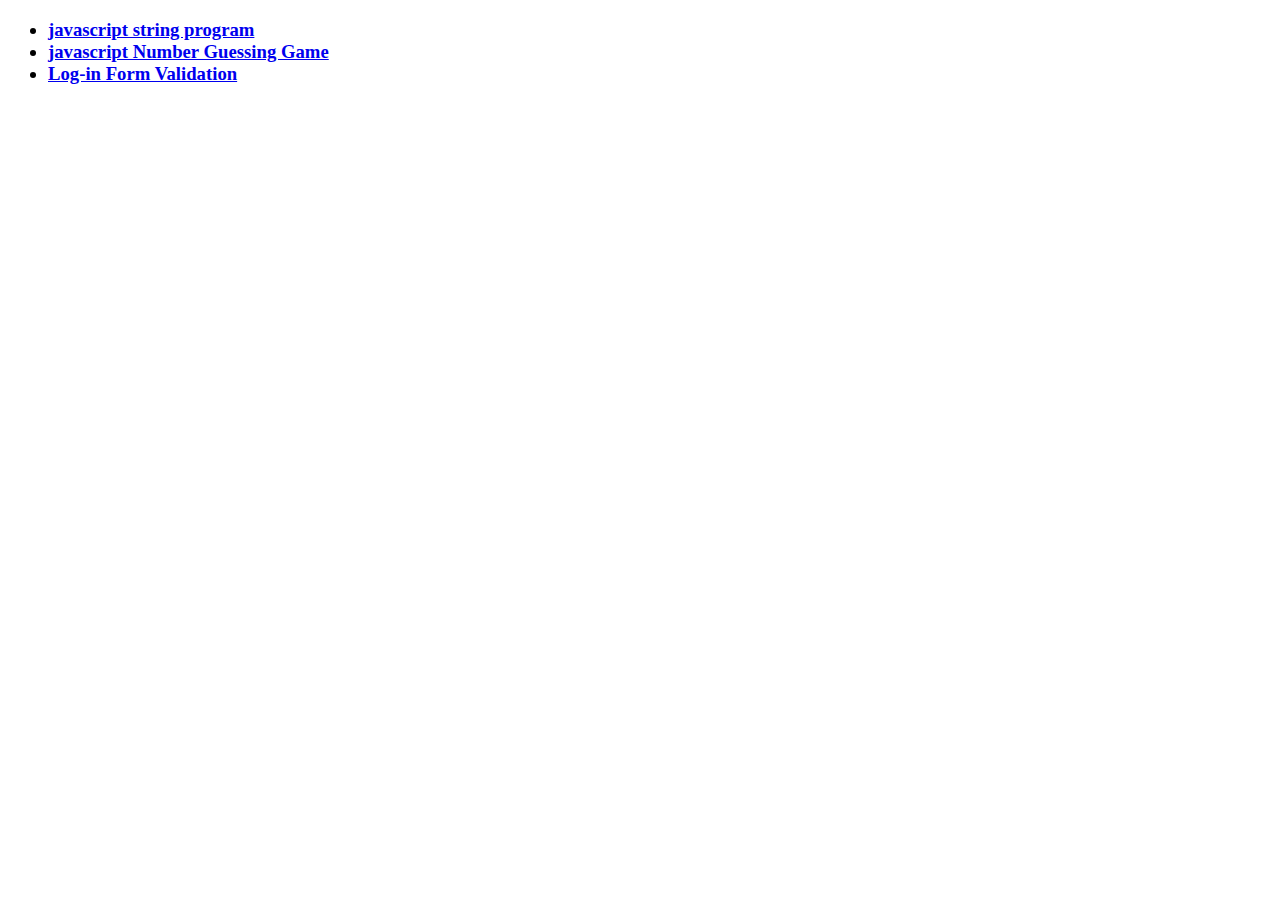
<file: index.html>
<!DOCTYPE html>
<html lang="en">
<head>
    <meta charset="UTF-8">
    <meta name="viewport" content="width=device-width, initial-scale=1.0">
    <title>Document</title>
</head>
<body>
    <h3>
        <ul>
            <li><a href="./program string/index.html">javascript string program</a></li>
            <li><a href="./Number Guessing Game/index.html">javascript Number Guessing Game</a></li>
            <li><a href="./Log in - Validation/index.html">Log-in Form Validation</a></li>
        </ul>
    </h3>
    
    
</body>
</html>
</file>
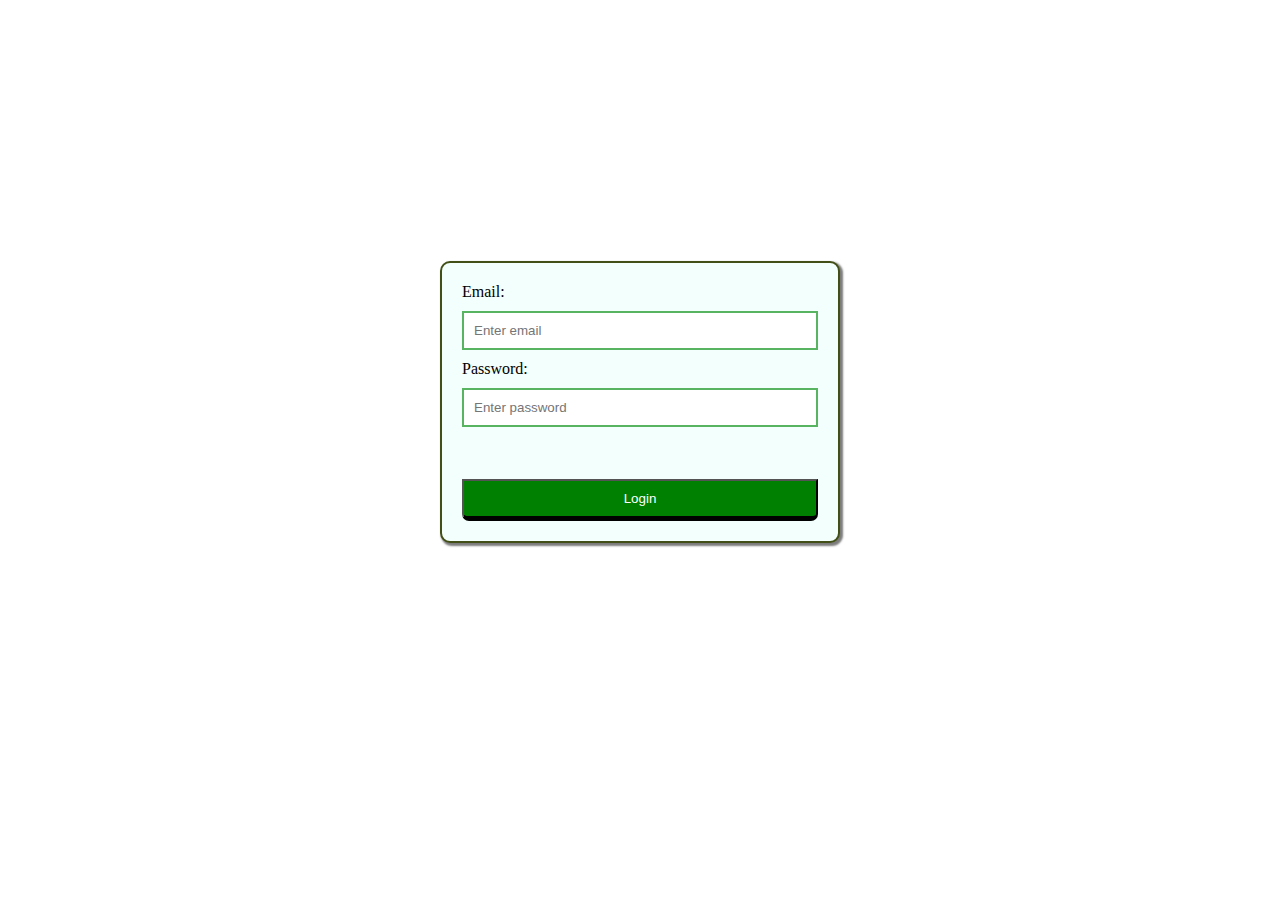
<file: Log in - Validation/index.html>
<!DOCTYPE html>
<html lang="en">
<head>
    <meta charset="UTF-8">
    <meta name="viewport" content="width=device-width, initial-scale=1.0">
    <title>Document</title>
    <link rel="stylesheet" href="style.css">
</head>
<body>
    
    <div class="container">
        <div class="wrapper">
            <form id="loginForm">

                <label for="email">Email:</label>
                <input type="email" id="email" placeholder="Enter email" required>

                <label for="password">Password:</label>
                <input type="password" id="password" placeholder="Enter password" required>

                <p id="emailError" class="error"></p>
                <p id="passwordError" class="error"></p>

                <button type="button" onclick="check()">Login</button>
                
            </form>
        </div>
    </div>

    <script src="./script.js"></script>
</body>
</html>
</file>
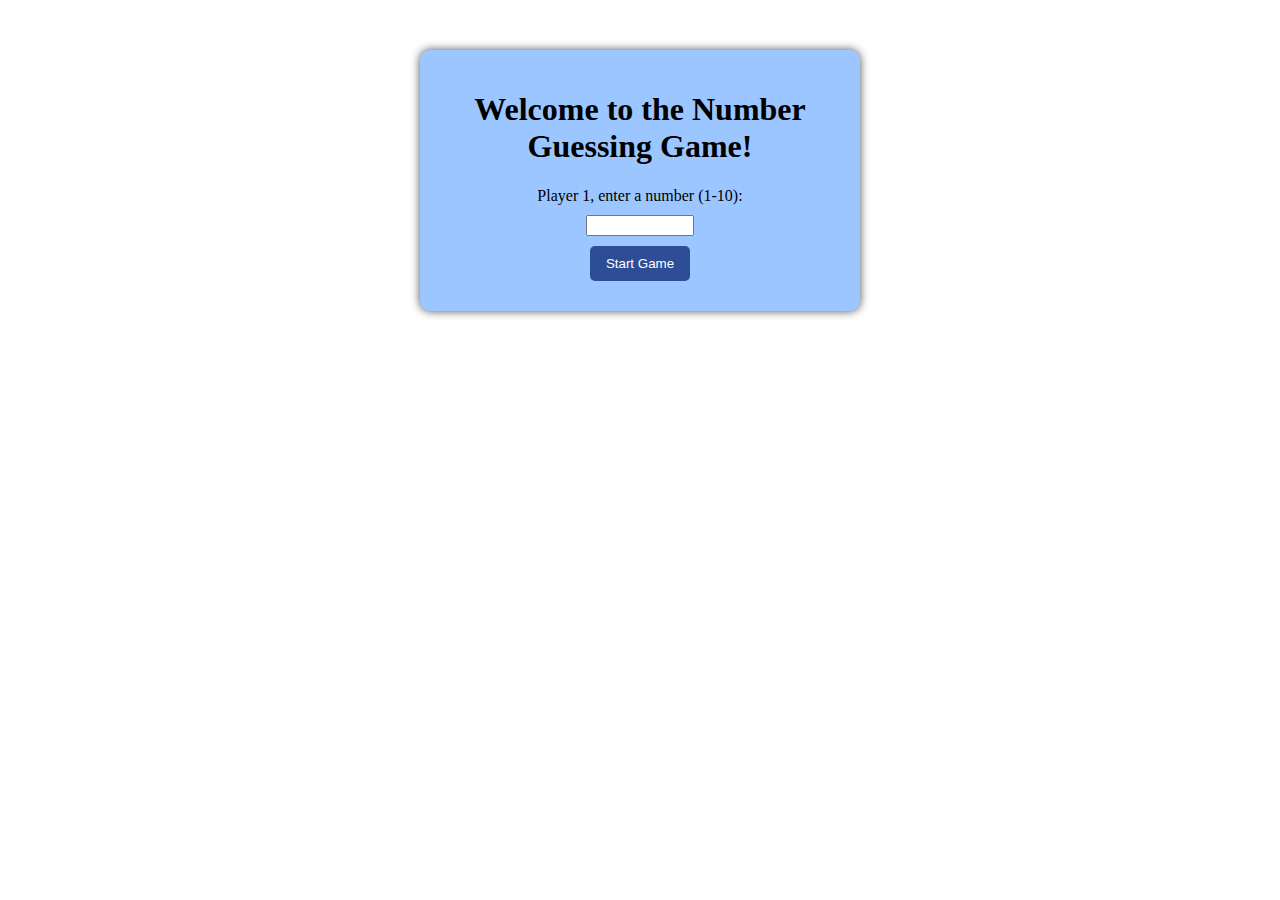
<file: Number Guessing Game/index.html>
<!DOCTYPE html>
<html lang="en">
<head>
    <meta charset="UTF-8">
    <meta name="viewport" content="width=device-width, initial-scale=1.0">
    <link rel="stylesheet" href="./style.css">
    <title>Number Guessing Game</title>
</head>
<body>
    <div class="container">

        <!-- heading  -->
        <h1>Welcome to the Number Guessing Game!</h1>

        <!-- player 1 block -->
        <div id="inputSection">
            <label for="inputNumber">Player 1, enter a number (1-10):</label>
            <input type="number" id="inputNumber" min="1" max="10">
            <button onclick="startGame()">Start Game</button>
        </div>

        <!-- player 2 block -->
        <div id="guessSection">
            <label for="guess">Player 2, make a guess, Hint: (1-10):</label>
            <div id="counter"></div>
            <input type="number" id="guess" min="1" max="10">
            <button onclick="checkGuess()">Submit Guess</button>
        </div>

        
        <!-- resutl to show -->
        <div id="result"></div>

        <div id="celebration" class="hidden"></div>
    </div>
    <script src="./script.js"></script>
</body>
</html>
</file>
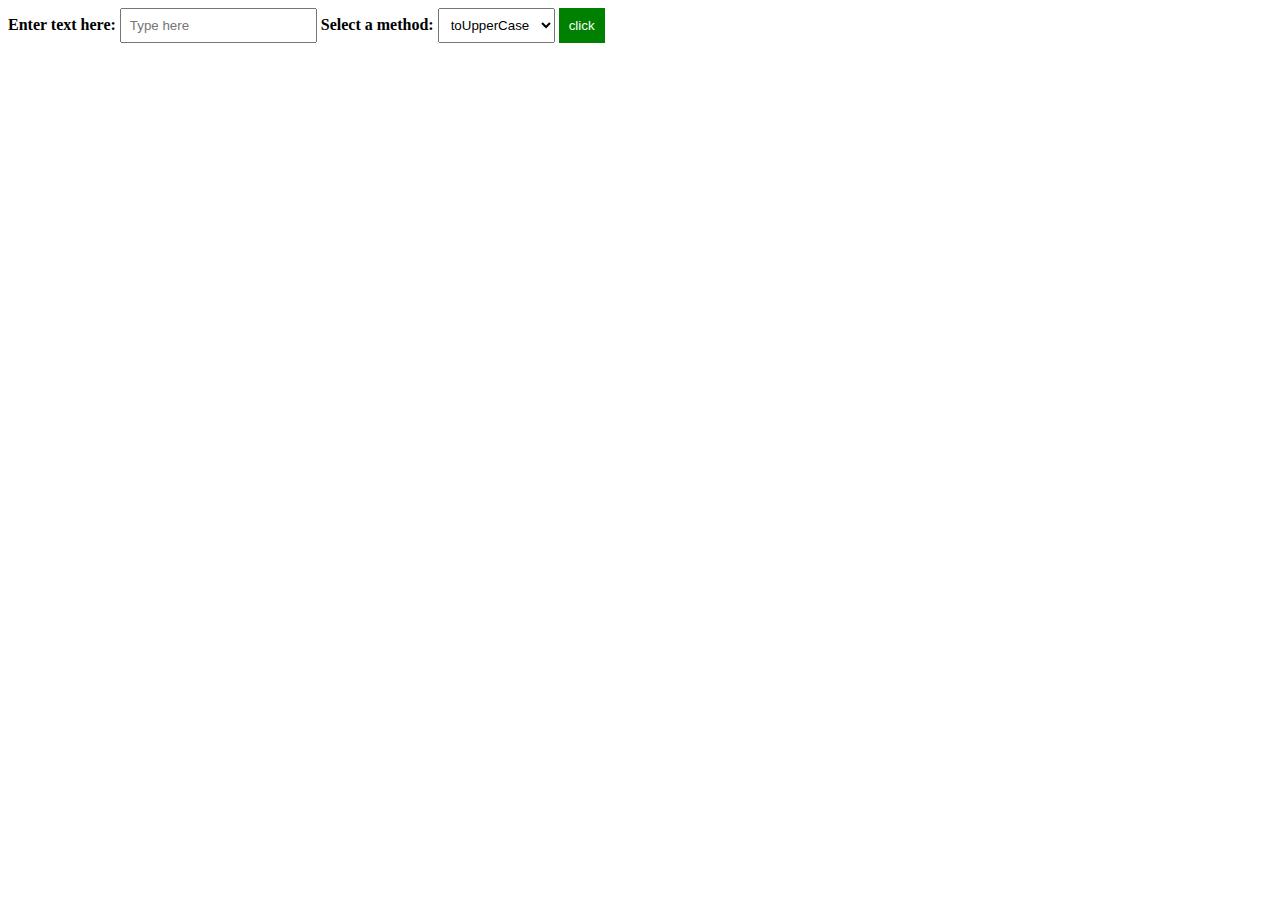
<file: program string/index.html>
<!DOCTYPE html>
<html lang="en">
<head>
  <meta charset="UTF-8">
  <meta name="viewport" content="width=device-width, initial-scale=1.0">
  <title>Document</title>

  <link rel="stylesheet" href="style.css">
</head>
<body>

<div class="container">
  
  <label for="userInput">Enter text here:</label>
  <input type="text" id="userInput" placeholder="Type here">
  
  <label for="methodSelect">Select a method:</label>
  <select id="methodSelect">
    <option value="toUpperCase">toUpperCase</option>
    <option value="toLowerCase">toLowerCase</option>
    <option value="repeat">repeat</option>
    <option value="slice">slice</option>
    <option value="split">split</option>
    <option value="padStart">padStart</option>
    <option value="search">search</option>
  </select>
  
  <button onclick="applyStringMethod()"> click </button>
  
  <div id="resultContainer"></div>
</div>

<script src="script.js"></script>
</body>
</html>
</file>
<file: Log in - Validation/style.css>
.container {
    display: flex;
    justify-content: center;
    align-items: center;
}

.wrapper {
    width: 400px;
    margin: 20% auto;
}

form {
    display: flex;
    flex-direction: column;
    padding: 20px;
    border: 2px solid rgb(66, 80, 23);
    border-radius: 10px;
    background-color: #f3fffc;
    box-shadow: 2px 2px 2px 1px #00000084;
}

label {
    margin-bottom: 10px;
}

input {
    padding: 10px;
    margin-bottom: 10px;
    border: 2px solid #59b462;
}

button {
    padding: 10px 30px;

    color: white;
    background-color: green;
    
    border-bottom: 5px  solid black;
    border-bottom-left-radius: 7px;
    border-bottom-right-radius: 7px;

}

button:hover {
    background-color: red;
}

.error {
    color: red;
    margin-bottom: 5px;
}
</file>
<file: Number Guessing Game/style.css>
.container {
    width: 400px;
    margin: 50px auto;
    background-color: #9bc6ff;
    text-align: center;
    padding: 20px;
    border-radius: 10px;
    box-shadow: 0 0 10px rgba(0, 0, 0, 0.7);
}

button {
    padding: 10px;
    margin-top: 10px;
    background-color: #2d4e96;
    color: #fff;
    border: none;
    border-radius: 5px;
}

#inputSection{
    display: block;
}

#guessSection{
    display: none;
}

input, button {
    display: block;
    width: 100px;
    margin: 10px auto;
}

#celebration {
    margin-top: 20px;
}

.hidden {
    display: none;
}
</file>
<file: program string/style.css>
/* body{
    padding: 0;
    margin: 0;
    inset-block: block;
} */
.container {
    margin: 0 auto;
}
  label {
    font-weight: bold;
    margin-bottom: 5px;
  }

  input, select {
    padding: 8px;
    margin-bottom: 10px;
  }

  button {
    padding: 10px;
    background-color:  green;
    color: white;
    border: none;
  }

  button:hover {
    background-color: red;
  }

  #resultContainer {
    margin-top: 20px;
  }

  p {
    margin: 5px 0;
  }
</file>
